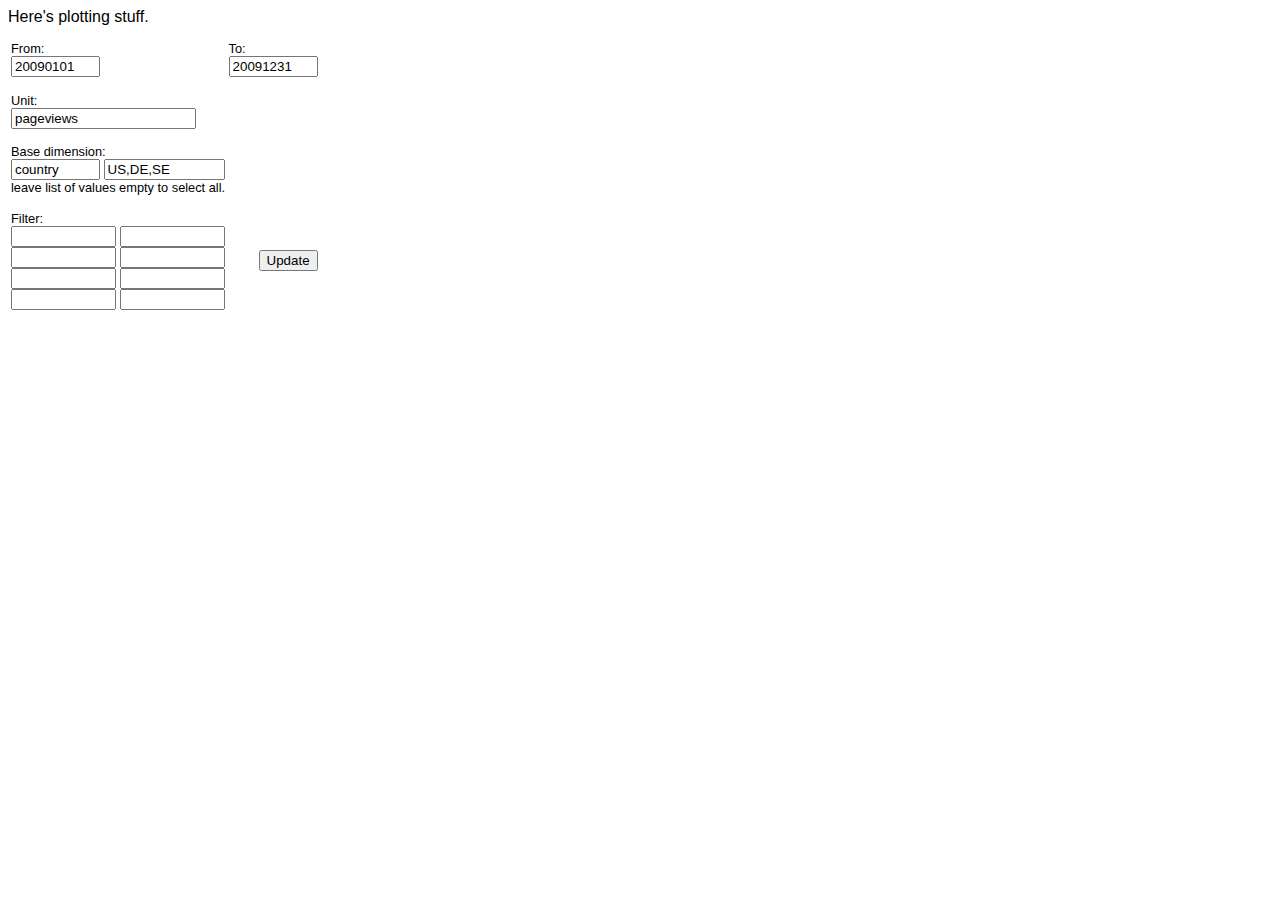
<file: graph/index.html>
<!DOCTYPE html PUBLIC "-//W3C//DTD XHTML 1.0 Strict//EN"
  "http://www.w3.org/TR/xhtml1/DTD/xhtml1-strict.dtd">

<html xmlns="http://www.w3.org/1999/xhtml" xml:lang="en" lang="en">
<head>
  <meta http-equiv="Content-Type" content="text/html; charset=utf-8"/>

  <title>exciting graphs from the department of unmediated statistics</title>

  <link rel="stylesheet" href="style.css" type="text/css" />

  <script type="text/javascript" src="js/jquery-1.3.2.min.js"></script>
  <script type="text/javascript" src="js/jquery.getUrlParam.js"></script>
  <script type="text/javascript" src="js/zohmg.js"></script>

</head>

<body onload="updateForm(); updateGraph();">

Here's plotting stuff.<br \>

<form id="graphNav">

<table id="nav">
<tr>
  <td>From: <br />
    <input type="text" id='t0' name="t0" size="8" /></td>
  <td>To: <br />      
    <input type="text" id='t1' name="t1" size="8" /></td>
</tr>

<tr>
  <td colspan="2">Unit: <br />
    <input type="text" id='unit' name="unit" value="" />
  </td>
</tr>

<tr>
  <td colspan="2">Base dimension:<br/>
    <!-- TODO: populate dimension automagically. -->
    <input type="text" id='d0' name="d0" size="8"/>
    <input type="text" id='d0v' name="d0v" size="12"/><br />
    leave list of values empty to select all.
  </td>
</tr>

<tr>
  <td>Filter:<br/>
    <!-- TODO: populate the dimensions automagically. -->
    <input type="text" id='d1' name="d1" size=10 />
    <input type="text" id='d1v' name="d1v" size=10 /><br />

    <input type="text" id='d2' name="d2" size=10 />
    <input type="text" id='d2v' name="d2v" size=10 /><br />

    <input type="text" name="d3" size=10 />
    <input type="text" name="d3v" size=10 /><br />

    <input type="text" name="d4"  size=10 />
    <input type="text" name="d4v" size=10 /><br />
  </td>
  <td colspan="3" align="right">
    <input type="submit" value="Update" /></td>
</tr>
</table>
</form>

<div id="graph"></div>
<div id="undergraph"></div>

</body>
</html>
</file>
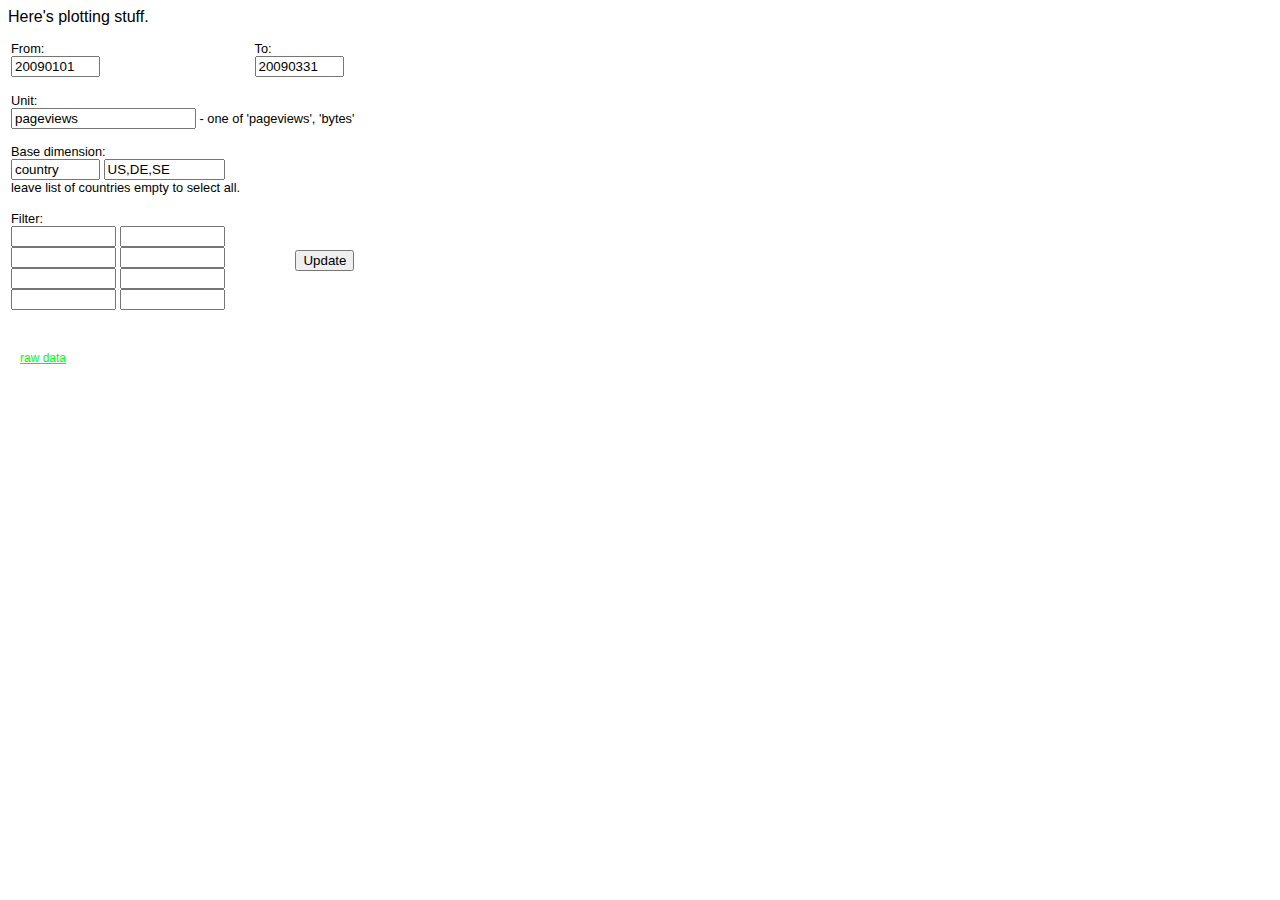
<file: static-skeleton/index.html>
<!DOCTYPE html PUBLIC "-//W3C//DTD XHTML 1.0 Strict//EN"
  "http://www.w3.org/TR/xhtml1/DTD/xhtml1-strict.dtd">

<html xmlns="http://www.w3.org/1999/xhtml" xml:lang="en" lang="en">
<head>
  <meta http-equiv="Content-Type" content="text/html; charset=utf-8"/>

  <title>exciting graphs from the department of unmediated statistics</title>

  <link rel="stylesheet" href="style.css" type="text/css" />

  <script type="text/javascript" src="js/jquery-1.3.2.min.js"></script>
  <script type="text/javascript" src="js/jquery.getUrlParam.js"></script>
  <script type="text/javascript" src="js/zohmg.js"></script>

</head>

<body onload="updateForm(); updateGraph();">

Here's plotting stuff.<br \>

<form id="graphNav">

<table id="nav">
<tr>
  <td>From: <br />
    <input type="text" id='t0' name="t0" size="8" /></td>
  <td>To: <br />      
    <input type="text" id='t1' name="t1" size="8" /></td>
</tr>

<tr>
  <td colspan="2">Unit: <br />
    <input type="text" id='unit' name="unit" value="bytes" /> - one of 'pageviews', 'bytes'
  </td>
</tr>

<tr>
  <td colspan="2">Base dimension:<br/>
    <!-- TODO: populate dimension automagically. -->
    <input type="text" id='d0' name="d0" size="8"/>
    <input type="text" id='d0v' name="d0v" size="12"/><br />
    leave list of countries empty to select all.
  </td>
</tr>

<tr>
  <td>Filter:<br/>
    <!-- TODO: populate the dimensions automagically. -->
    <input type="text" id='d1' name="d1" size=10 />
    <input type="text" id='d1v' name="d1v" size=10 /><br />

    <input type="text" id='d2' name="d2" size=10 />
    <input type="text" id='d2v' name="d2v" size=10 /><br />

    <input type="text" name="d3" size=10 />
    <input type="text" name="d3v" size=10 /><br />

    <input type="text" name="d4"  size=10 />
    <input type="text" name="d4v" size=10 /><br />
  </td>
  <td colspan="3" align="right">
    <input type="submit" value="Update" /></td>
</tr>
</table>
</form>

<div id="graph"></div>
<div id="undergraph"></div>

</body>
</html>
</file>
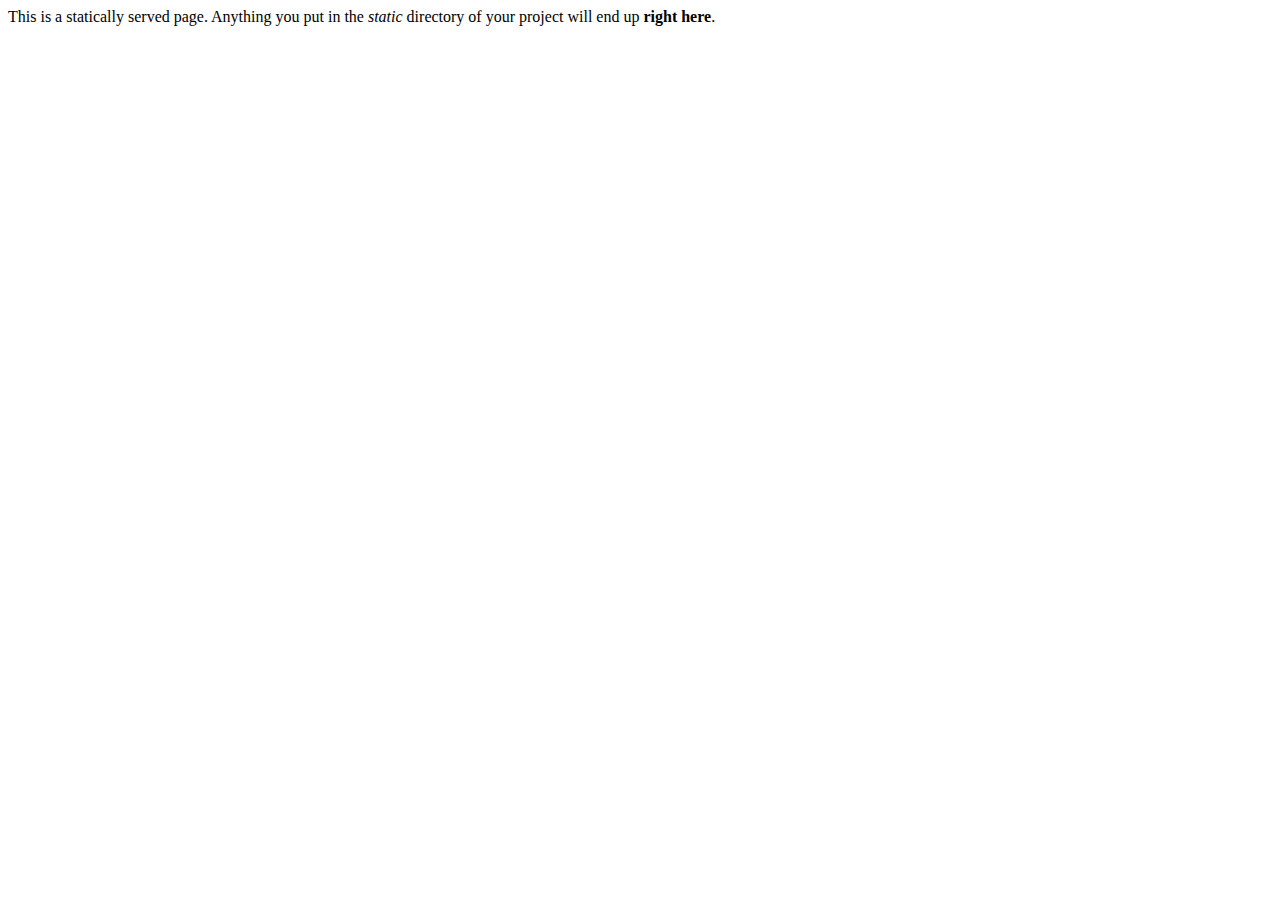
<file: skel-project/static/index.html>
<html>
<head>
    <meta http-equiv="content-type" content="text/html; charset=UTF-8">
    <title>Zohmg!</title>
</head>
<body>
<p>
    This is a statically served page. Anything you put in the <i>static</i>
    directory of your project will end up <b>right here</b>.
</p>
</body>
</html>
</file>
<file: graph/style.css>
body, p, td {
    font-size: 1em;
    font-family: Verdana, Helvetica, Arial, sans-serif;
}
#nav {
    margin-bottom: 2em;
    font-size: 0.8em;
}
td {
    padding-top: 1em;
}
a, a.visited {
    color:#00ff00;
}
#undergraph {
    font-size: 0.75em;
    color:#33ff33;
    background-color:#fff;
    margin-top: 0;
    padding-top: 1em;
    margin-right: 0;
    padding-right: 1em;
    margin-bottom: 0;
    padding-bottom: 1em;
    margin-left: 0;
    padding-left: 1em;
    width: 80em;
}
</file>
<file: static-skeleton/style.css>
body, p, td {
    font-size: 1em;
    font-family: Verdana, Helvetica, Arial, sans-serif;
}
#nav {
    margin-bottom: 2em;
    font-size: 0.8em;
}
td {
    padding-top: 1em;
}
a, a.visited {
    color:#00ff00;
}
#undergraph {
    font-size: 0.75em;
    color:#33ff33;
    background-color:#fff;
    margin-top: 0;
    padding-top: 1em;
    margin-right: 0;
    padding-right: 1em;
    margin-bottom: 0;
    padding-bottom: 1em;
    margin-left: 0;
    padding-left: 1em;
    width: 80em;
}
</file>
